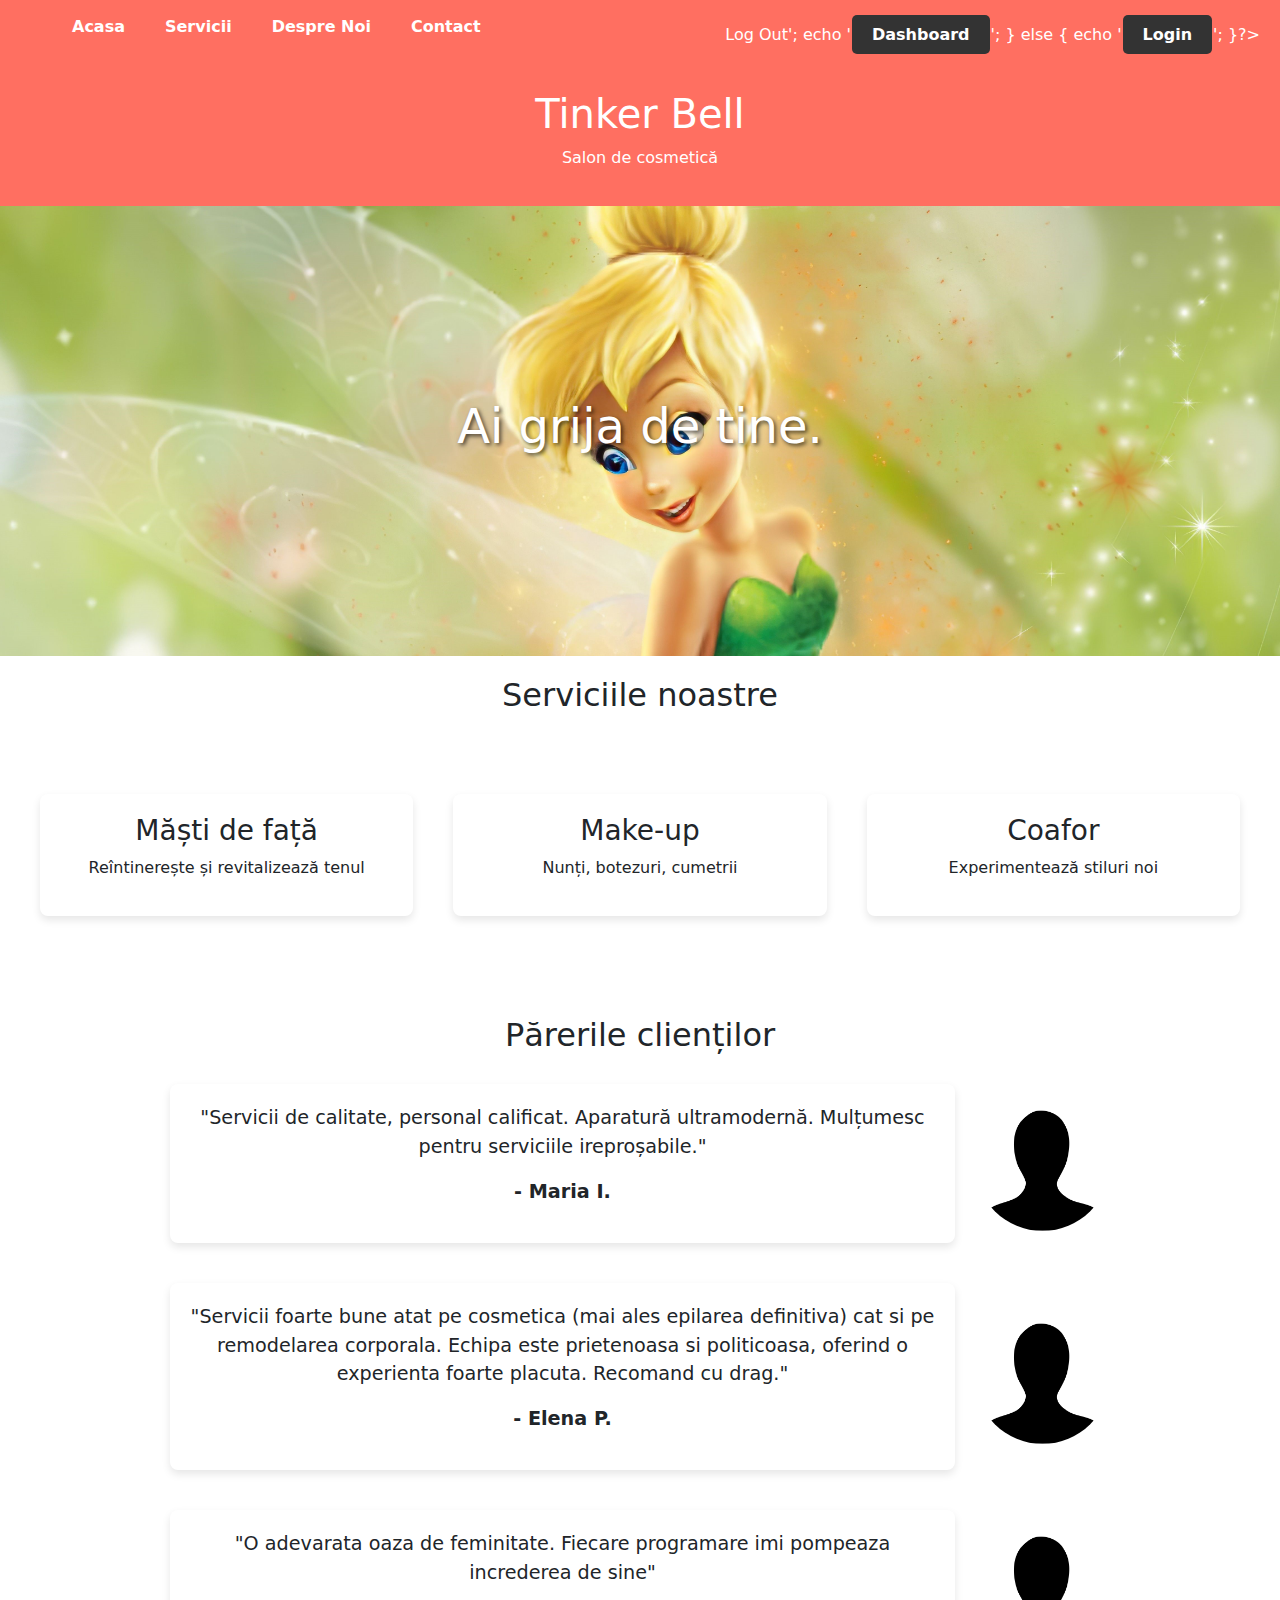
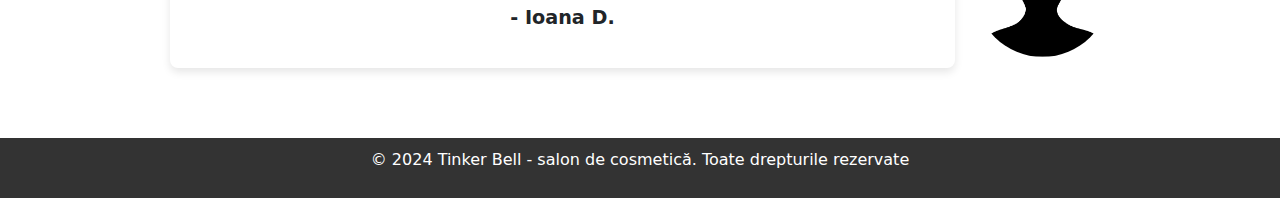
<file: index.html>
<!DOCTYPE html>
<html lang="en">
  <head>
    <meta charset="UTF-8" />
    <meta name="viewport" content="width=device-width, initial-scale=1.0" />
    <title>Tinker Bell - salon de cosmetica</title>
    <link rel="stylesheet" href="styles.css" />
    <link href="https://cdn.jsdelivr.net/npm/bootstrap@5.3.0-alpha1/dist/css/bootstrap.min.css" rel="stylesheet">
    <script src="https://cdn.jsdelivr.net/npm/bootstrap@5.3.0-alpha1/dist/js/bootstrap.bundle.min.js"></script>
  </head>
  <body>
    <nav>
      <ul>
        <li><a class="navlink"  href="/bd/index.html">Acasa</a></li>
        <li><a class="navlink" href="/bd/servicii.html">Servicii</a></li>
        <li><a class="navlink" href="/bd/despre.html">Despre Noi</a></li>
        <li><a class="navlink" href="/bd/contact.html">Contact</a></li>
      </ul>
      <div class="login-nav">
        <?php
          session_start();
          if (isset($_SESSION['user'])) {
            echo '<a class="navlink" href="/bd/logout.php" >Log Out</a>';
            echo '<a class="navlink" href="/bd/dashboard.php" >Dashboard</a>';
          }
          else {
            echo '<a class="navlink" href="/bd/login.php" >Login</a>';
          }?>
      </div>
    </nav>
    <header>
      <h1>Tinker Bell</h1>
      <p>Salon de cosmetică</p>
    </header>

    <div class="hero">
      <h1>Ai grija de tine.</h1>
    </div>
    <div class="subtitle">
            <h2>Serviciile noastre</h2></div>
    <div class="services">
      <div class="service-item">
        <h3>Măști de față</h3>
        <p>Reîntinerește și revitalizează tenul</p>
      </div>
      <div class="service-item">
        <h3>Make-up</h3>
        <p>Nunți, botezuri, cumetrii</p>
      </div>
      <div class="service-item">
        <h3>Coafor</h3>
        <p>Experimentează stiluri noi</p>
      </div>
    </div>

    <div class="testimonials">
      <h2>Părerile clienților</h2>
      <div class="testimonial">
        <div class="testimonial-content">
          <p>
            "Servicii de calitate, personal calificat. Aparatură ultramodernă.
            Mulțumesc pentru serviciile ireproșabile."
          </p>
          <p class="author">- Maria I.</p>
        </div>
        <div class="testimonial-image">
          <img src="portret.png" alt="Maria I." />
        </div>
      </div>
      <div class="testimonial">
        <div class="testimonial-image">
          <img src="portret.png" alt="Elena P." />
        </div>
        <div class="testimonial-content">
          <p>
            "Servicii foarte bune atat pe cosmetica (mai ales epilarea
            definitiva) cat si pe remodelarea corporala. Echipa este prietenoasa
            si politicoasa, oferind o experienta foarte placuta. Recomand cu
            drag."
          </p>
          <p class="author">- Elena P.</p>
        </div>
      </div>
      <div class="testimonial">
        <div class="testimonial-content">
          <p>
            "O adevarata oaza de feminitate. Fiecare programare imi pompeaza
            increderea de sine"
          </p>
          <p class="author">- Ioana D.</p>
        </div>
        <div class="testimonial-image">
          <img src="portret.png" alt="Ioana D." />
        </div>
      </div>
    </div>

    <footer>
      <p>
        &copy; 2024 Tinker Bell - salon de cosmetică. Toate drepturile rezervate
      </p>
    </footer>
  </body>
</html>
</file>
<file: styles.css>
body {
  font-family: "Arial", sans-serif;
  margin: 0;
  padding: 0;
  color: #333;
  background-color: #f8f8f8;
}
header {
  background-color: #ff6f61;
  color: white;
  padding: 20px 0;
  text-align: center;
}
.hero {
  background-image: url("tinker-bell.jpg"); /* Add a relevant image */
  background-size: cover;
  background-position: center;
  height: 50vh;
  display: flex;
  align-items: center;
  justify-content: center;
  color: white;
  text-shadow: 2px 2px 4px rgba(0, 0, 0, 0.7);
  transition: height 0.3s ease;
}
nav {
  background-color: #ff6f61; /* Matches the header background */
  padding: 15px 20px;
  display: flex;
  justify-content: space-between;
  align-items: center;
  color: white;
}

ul {
  list-style: none;
  display: flex;
  margin: 0;
  padding: 0;
}

li {
  margin: 0 20px;
}

.navlink {
  text-decoration: none !important;
  color: white !important;
  font-weight: bold;
  transition: color 0.3s;
}

.navlink:hover {
  color: #ffe600; /* Highlight color on hover */
}

.login-nav {
  margin-left: auto; /* Pushes the login to the far right */
}
.subtitle {
  font-size: 1.5em;
  margin: 20px 0;
    text-align: center;
}
.login-nav a {
  background-color: #333; /* Dark background for the login button */
  padding: 10px 20px;
  border-radius: 5px;
  transition: background-color 0.3s;
  margin: 1px;
}

.login-nav a:hover {
  background-color: #555; /* Darker background on hover */
}
.hero h1 {
  font-size: 3em;
}
.services {
  display: flex;
  padding: 40px 20px;
  text-align: center;
  align-items: center;
}
.service-item {
  width: 85vw;
  margin: 20px;
  padding: 20px;
  background-color: white;
  border-radius: 8px;
  box-shadow: 0 4px 8px rgba(0, 0, 0, 0.1);
}
.testimonials {
  padding: 40px 20px;
  text-align: center;
}

.testimonial {
  display: flex;
  align-items: center;
  margin: 20px 0;
  width: 75vw; /* Width of the testimonial box */
  margin-left: auto;
  margin-right: auto; /* Center the testimonial box */
}

.testimonial-content {
  flex: 1; /* Take up remaining space */
  padding: 20px;
  font-size: 1.2em; /* Larger font size */
  box-shadow: 0 4px 8px rgba(0, 0, 0, 0.1);
  background-color: white;
  border-radius: 8px;
  margin: 10px;
}

.testimonial-image {
  width: 15vh; /* Width for the portrait image */
  height: 15vh; /* Height for the portrait image */
  overflow: hidden; /* Hide overflow */
  border-radius: 50%; /* Make it circular */
  margin: 10px;
}

.testimonial-image img {
  width: 100%; /* Make image fill the container */
  height: auto; /* Maintain aspect ratio */
}

.author {
  font-weight: bold;
  margin-top: 10px; /* Space above author name */
}

/* Alternate the layout */
.testimonial:nth-child(odd) {
  flex-direction: row-reverse; /* Reverse layout for even testimonials */
}
footer {
  background-color: #333;
  color: white;
  text-align: center;
  padding: 10px 0;
  position: relative;
  bottom: 0;
  width: 100%;
}
.body-login {
  display: flex;
  justify-content: center;
  align-items: center;
  height: 50vh;
  margin: 0;
}
.login-container {
  padding: 20px;
  width: 300px;
}
.login-container h2 {
  margin-bottom: 20px;
  text-align: center;
}
.login-container input[type="text"],
.login-container input[type="password"] {
  box-sizing: border-box;
  width: 100%;
  padding: 10px;
  margin: 10px 0;
}
.login-button {
  box-sizing: border-box;
  width: 100%;
  padding: 10px;
}
.remember-me {
  display: flex; /* Use flexbox for alignment */
  align-items: center; /* Center align the checkbox and label */
  margin: 10px 0; /* Margin for spacing */
}

.remember-me input[type="checkbox"] {
  margin-right: 10px; /* Space between checkbox and label */
}
.welcome-admin {
  text-align: left;
 margin-left: 6vw;
 margin-top: 3vh;
 margin-bottom: 1vh;
}

.list-group-item.active {
  background-color: #ff9b61 !important; /* Verde */
  border-color: #ff9b61 !important; /* Verde pentru bordură */
  color: white; /* Culoarea textului */
}
.btn-primary {
  background-color: #ff9b61 !important;
  border-color: #ff9b61 !important;
}

.row.no-wrap {
  flex-wrap: nowrap;
}

.sex{
  width: auto !important;
}

.selectize-control.form-select.single {
  padding: 0;
  border: none;
  background: none;
  box-shadow: none;
}
</file>
